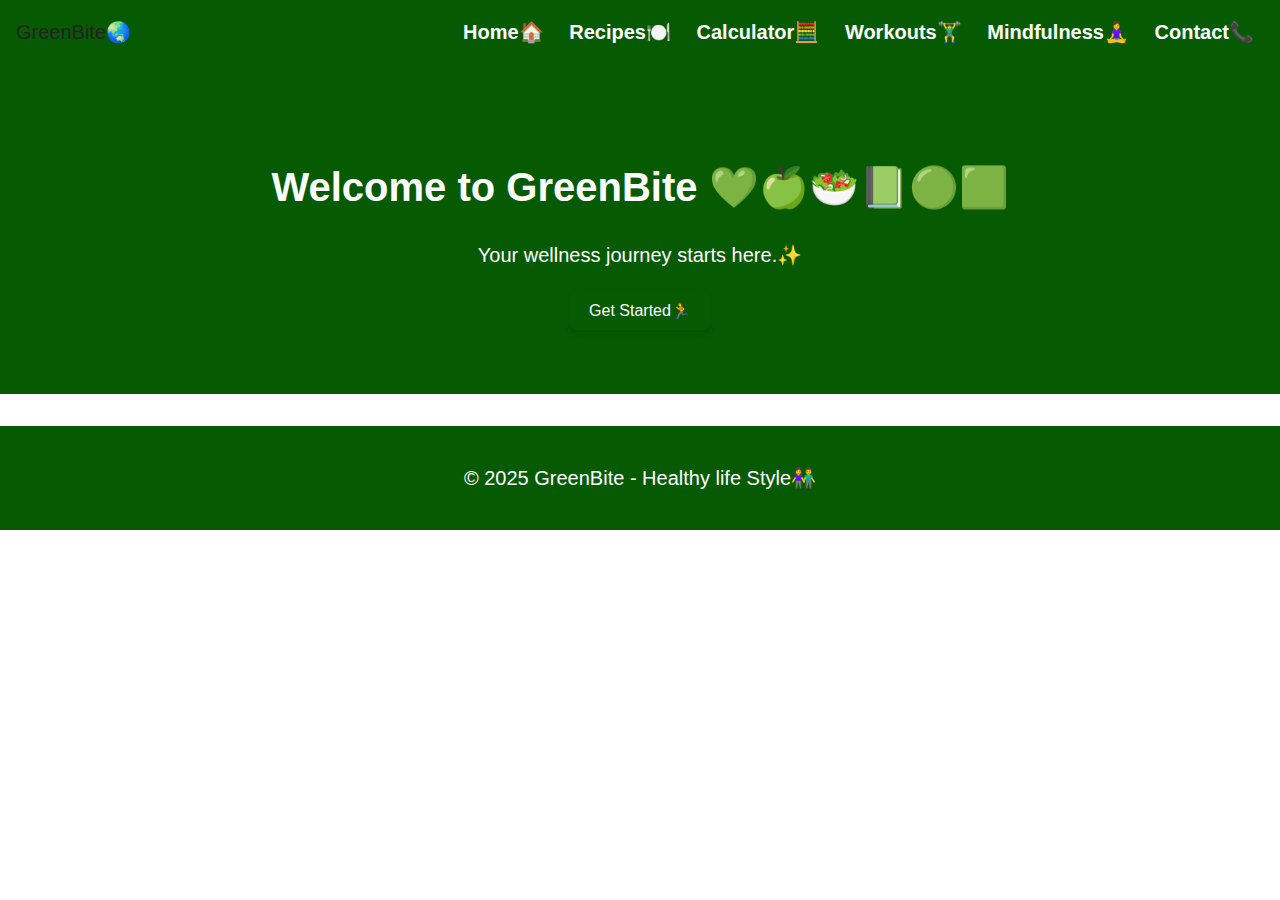
<file: index.html>
<!DOCTYPE html>
<html lang="en">
<head>
    <meta charset="UTF-8">
    <meta name="viewport" content="width=device-width, initial-scale=1.0">
    <title>GreenBite - Home</title>
    <link rel="stylesheet" href="styles.css">
</head>
<body>
    <nav>
        <div class="logo">GreenBite🌏</div>
        <div>
            <a href="index.html">Home🏠</a>
            <a href="recipes.html">Recipes🍽️</a>
            <a href="calculator.html">Calculator🧮</a>
            <a href="workouts.html">Workouts🏋️‍♂️</a>
            <a href="mindfulness.html">Mindfulness🧘‍♀️</a>
            <a href="contact.html">Contact📞</a>
        </div>
    </nav>
    <section class="hero">
        <h1>Welcome to GreenBite 💚🍏🥗📗🟢🟩</h1>
        <p>Your wellness journey starts here.✨</p>
        <button class="btn">Get Started🏃</button>
    </section>
    <footer>
        <p>&copy; 2025 GreenBite - Healthy life Style👫</p>
    </footer>
</body>
</html>
</file>
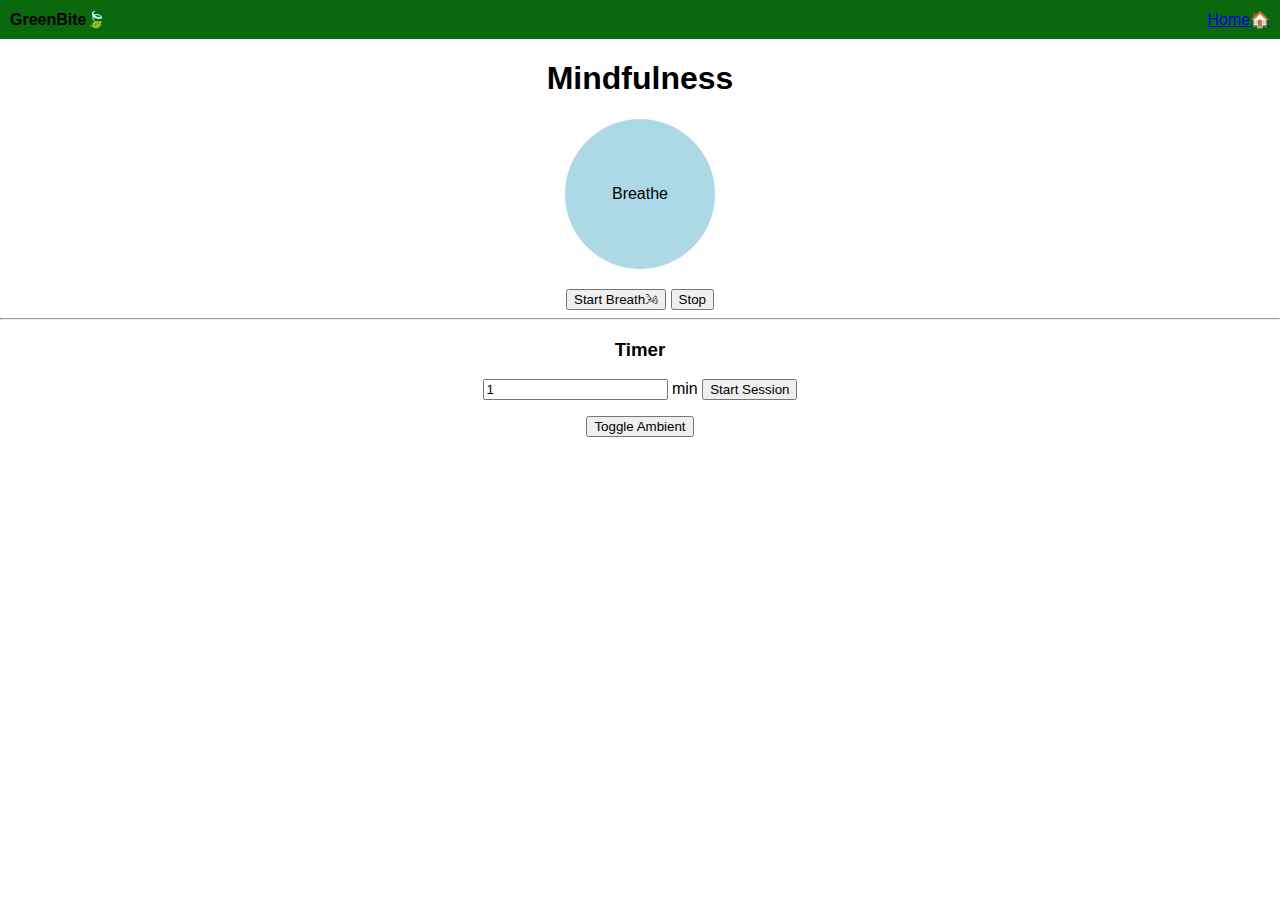
<file: mindfulness.html>
<!doctype html>
<html lang="en">
<head>
<meta charset="utf-8">
<meta name="viewport" content="width=device-width,initial-scale=1">
<title>Mindfulness</title>
<style>
  body{font-family:sans-serif;margin:0;text-align:center}
  nav{padding:10px;background:#0a680d;display:flex;gap:10px}
  .brand{font-weight:bold;margin-right:auto}
  .breath{width:150px;height:150px;margin:20px auto;border-radius:50%;
          display:flex;align-items:center;justify-content:center;
          background:lightblue;transition:transform 4s ease-in-out}
  .inhale{transform:scale(1.3);background:skyblue}
  .exhale{transform:scale(0.8);background:lightgreen}
</style>
</head>
<body>
<nav><div class="brand">GreenBite🍃</div><a href="index.html">Home🏠</a></nav>
<main>
  <h1>Mindfulness</h1>
  <div class="card">
    <div id="breath" class="breath">Breathe</div>
    <p id="breathText"></p>
    <button onclick="startBreathing()">Start Breath🌬</button>
    <button onclick="stopBreathing()">Stop</button>
    <hr>
    <h3>Timer</h3>
    <input id="minInput" type="number" value="1" min="1"> min
    <button onclick="startTimer()">Start Session</button>
    <p id="sessionMsg"></p>
    <button id="soundToggle" onclick="toggleSound()">Toggle Ambient</button>
  </div>
</main>
<script>
const breathEl=document.getElementById("breath"),
      txt=document.getElementById("breathText"),
      msg=document.getElementById("sessionMsg"),
      btn=document.getElementById("soundToggle"),
      audio=new Audio("https://www.soundhelix.com/examples/mp3/SoundHelix-Song-1.mp3");
      
audio.loop=true;audio.volume=0.2;
let idx=0,timer,bSound=false,steps=[
  {t:4000,p:"Inhale",c:"inhale"},
  {t:2000,p:"Hold",c:""},
  {t:4000,p:"Exhale",c:"exhale"},
  {t:2000,p:"Hold",c:""}
];

function cycle(){let s=steps[idx];breathEl.className="breath "+s.c;txt.textContent=s.p;idx=(idx+1)%steps.length;timer=setTimeout(cycle,s.t);}
function startBreathing(){cycle();}
function stopBreathing(){clearTimeout(timer);idx=0;breathEl.className="breath";txt.textContent="";}
function startTimer(){
  let secs=(+document.getElementById("minInput").value||1)*60;
  msg.textContent="Session running...";
  const id=setInterval(()=>{if(--secs<=0){clearInterval(id);msg.textContent="Session complete!";track();}},1000);
}
function toggleSound(){bSound?audio.pause():audio.play();bSound=!bSound;btn.textContent=bSound?"Stop Ambient":"Toggle Ambient";}
function track(){let k="green_sessions",a=JSON.parse(localStorage[k]||"[]");a.push({when:new Date().toISOString()});localStorage[k]=JSON.stringify(a);}
</script>
</body>
</html>
</file>
<file: styles.css>
body {
  font-family: Arial, Helvetica, sans-serif;
  font-size: 20px;      /* Bigger than the default 16px */
  line-height: 1.6;     /* Improves readability */
  margin: 0;
  padding: 0;
  color: #222;
  background-color: #fff;
}


/* Navbar */
nav {
    background: rgb(6, 90, 2);
    padding: 1rem;
    display: flex;
    justify-content: space-between;
    align-items: center;
}

nav a {
    color: white;
    text-decoration: none;
    margin: 0 10px;
    font-weight: bold;
}

nav a:hover {
    color: #ff9800;
    transition: 0.3s;
}

/* Hero Section */
.hero {
    background: rgb(6, 90, 2);
    color: white;
    text-align: center;
    padding: 4rem 2rem;
}

.hero h1 {
    font-size: 2.5rem;
    margin-bottom: 1rem;
}

/* Buttons */
button, .btn {
    background: rgb(6, 90, 2);
    border: none;
    padding: 10px 20px;
    color: white;
    font-size: 1rem;
    cursor: pointer;
    border-radius: 8px;
    box-shadow: 0px 4px 6px rgba(0,0,0,0.1);
    transition: all 0.3s ease;
}

button:hover, .btn:hover {
    background: rgb(6, 90, 2);
    box-shadow: 0px 6px 12px rgba(0,0,0,0.2);
}

/* Cards */
.card {
    background: white;
    border-radius: 12px;
    padding: 1rem;
    margin: 1rem;
    box-shadow: 0px 4px 10px rgba(0,0,0,0.1);
    transition: transform 0.2s ease, box-shadow 0.2s ease;
}

.card:hover {
    transform: translateY(-5px);
    box-shadow: 0px 8px 16px rgba(0,0,0,0.2);
}

/* Progress Bars */
.progress {
    background: #ddd;
    border-radius: 20px;
    overflow: hidden;
    margin: 0.5rem 0;
}

.progress-bar {
    height: 20px;
    border-radius: 20px;
    background: rgb(6, 90, 2);
    width: 0%;
    transition: width 1s ease-in-out;
}

/* Footer */
footer {
    background: rgb(6, 90, 2);
    color: white;
    text-align: center;
    padding: 1rem;
    margin-top: 2rem;
}
</file>
